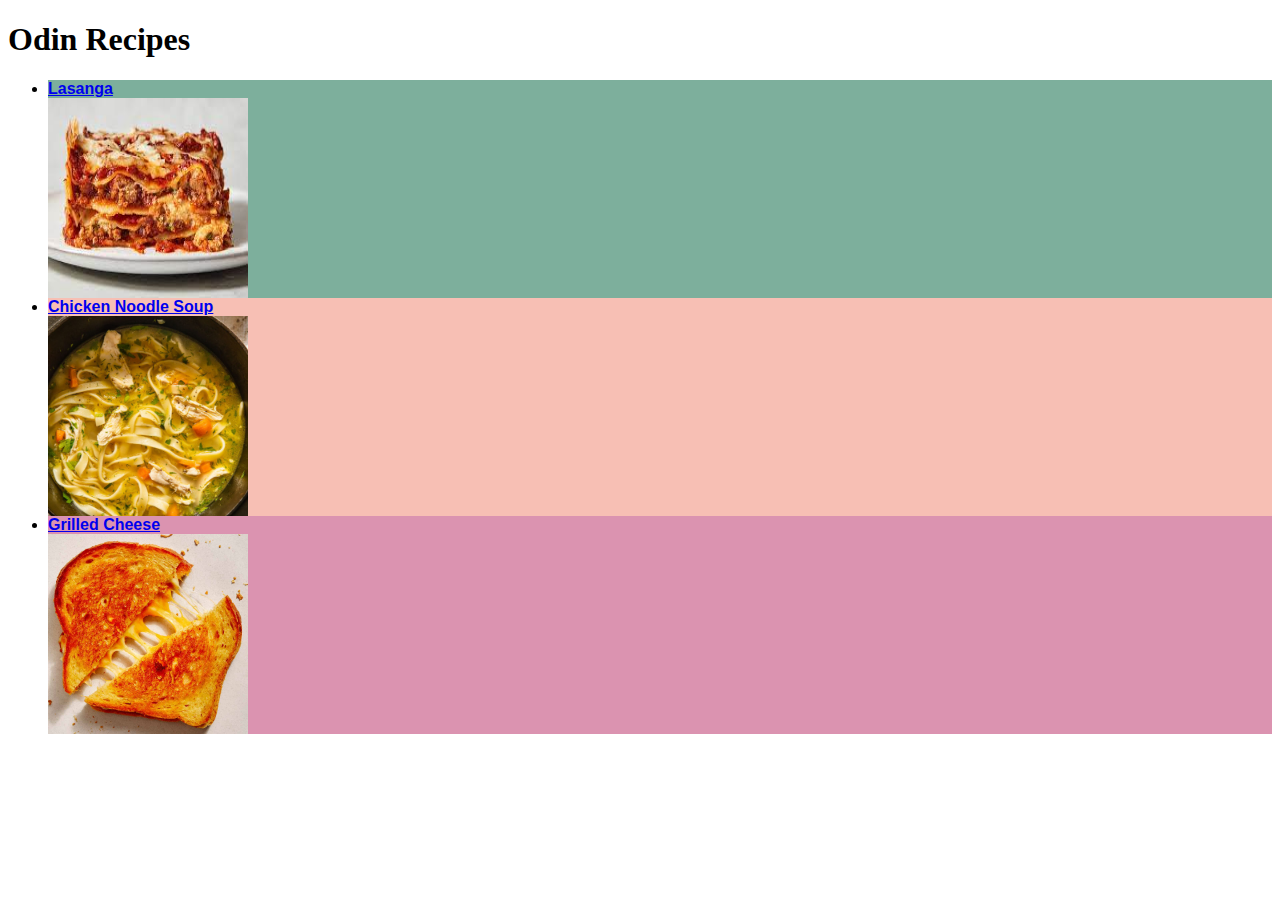
<file: index.html>
<!DOCTYPE html>
<html lang="en">
    <head>
        <meta charset="UTF-8">
        <link rel="stylesheet" href="styles.css">
    </head>
    <body>
        <h1>Odin Recipes</h1>
        <ul class="recipe-link">
            <div class="recipe-item one">
                <li><a href="./recipes/lasagna.html" target="_blank">Lasanga</a></li>
                <img src='./images/Lasagna.jpg'>
            </div>
            <div class="recipe-item two">
                <li><a href="./recipes/chicken-noodle-soup.html" target="_blank">Chicken Noodle Soup</a></li>
                <img src="./images/chicken-noodle-soup.jpg">
            </div>
            <div class="recipe-item three">
                <li><a href="./recipes/grilled-cheese.html" target="_blank">Grilled Cheese</a></li>
                <img src="./images/grilled-cheese.jpg">
            </div>
        </ul>        
    </body>
</html>
</file>
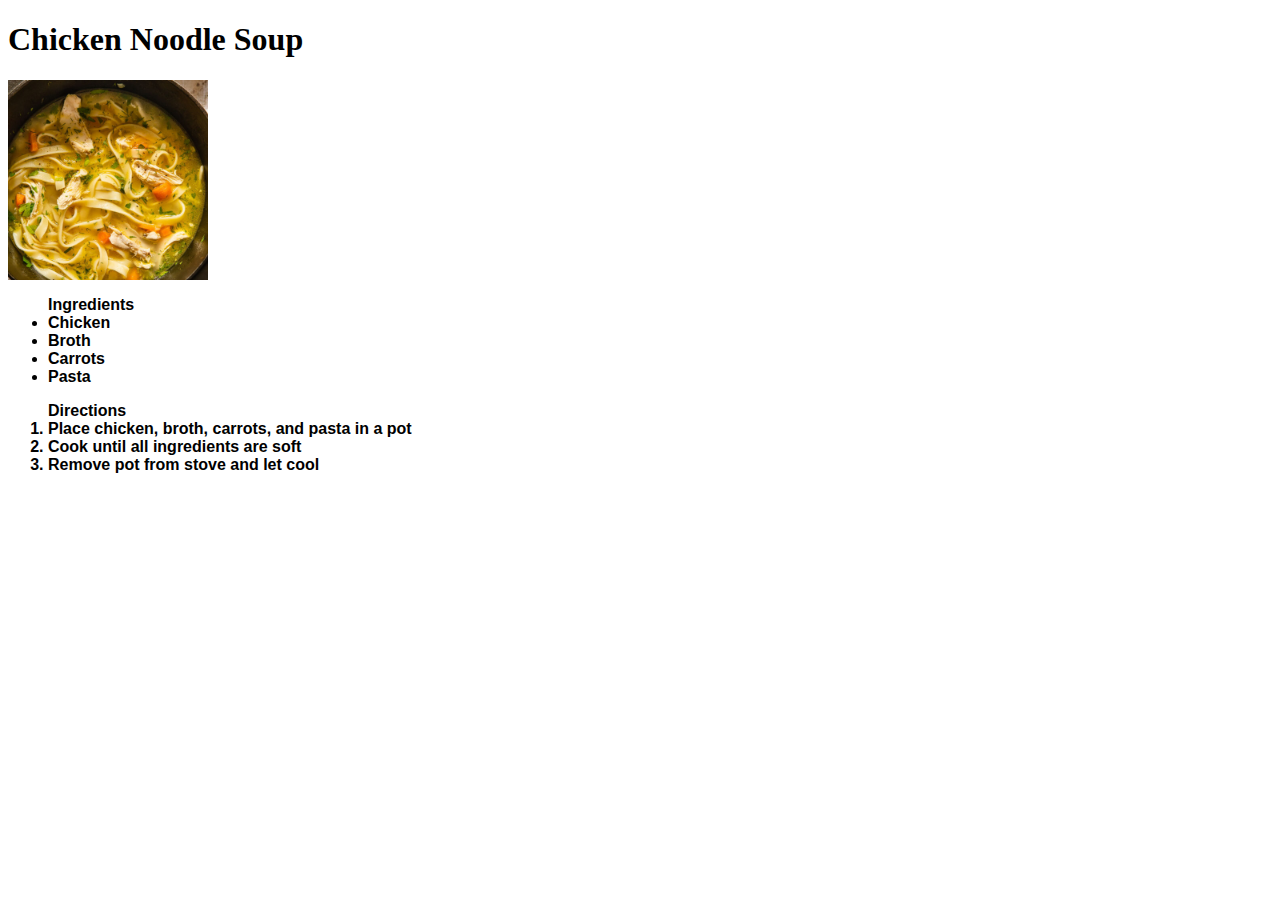
<file: recipes/chicken-noodle-soup.html>
<!DOCTYPE html>
<html lang="en">
    <head>
        <meta charset="UTF-8">
        <link rel="stylesheet" href="../styles.css">
    </head>
    <body>
        <h1>Chicken Noodle Soup</h1>
        <img src="../images/chicken-noodle-soup.jpg" height="300" width="300">
        <ul> Ingredients
            <li>Chicken</li>
            <li>Broth</li>
            <li>Carrots</li>
            <li>Pasta</li>
        </ul>
        <ol>Directions
            <li>Place chicken, broth, carrots, and pasta in a pot</li>
            <li>Cook until all ingredients are soft</li>
            <li>Remove pot from stove and let cool</li>
        </ol>
    </body>
</html>
</file>
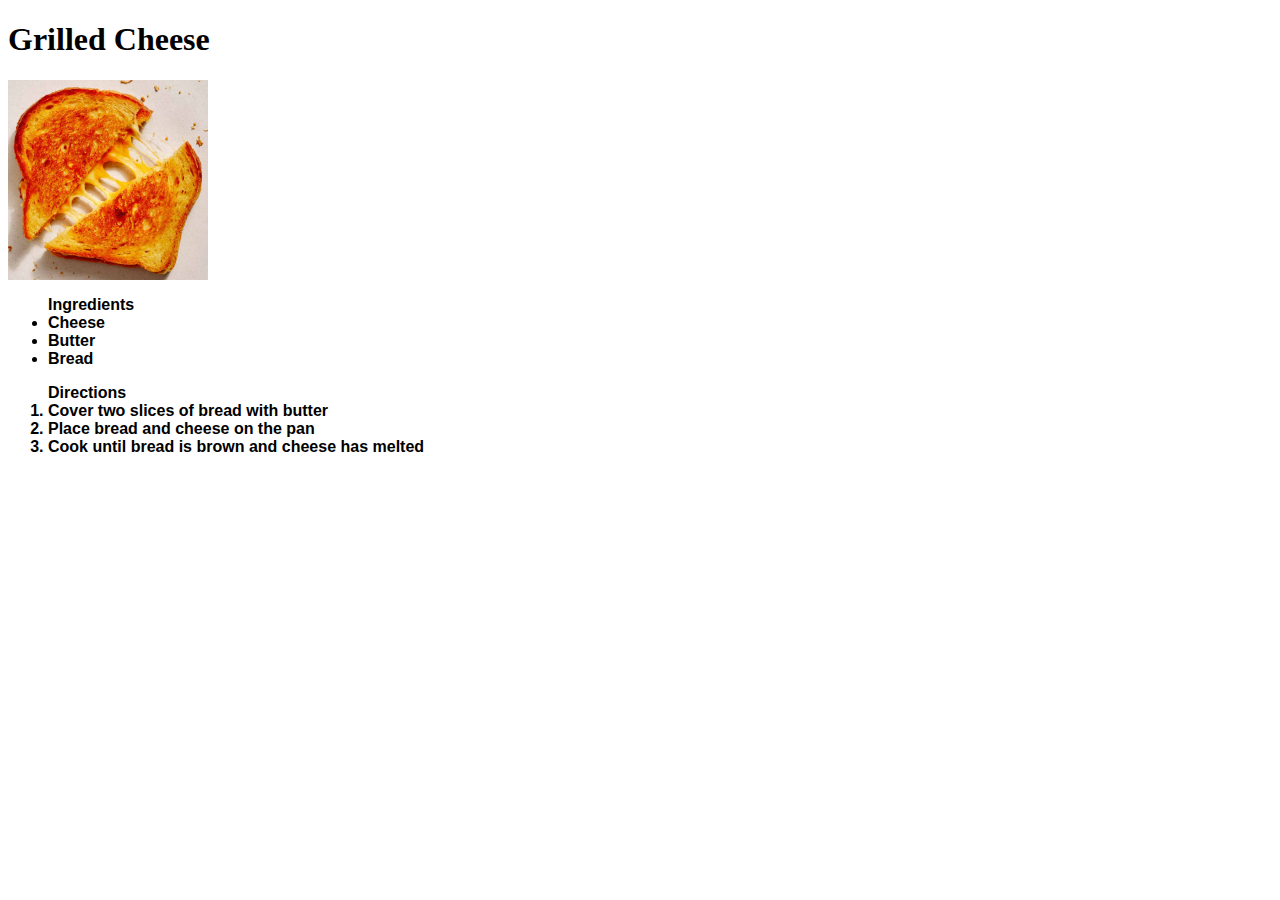
<file: recipes/grilled-cheese.html>
<!DOCTYPE html>
<html lang="en">
    <head>
        <meta charset="UTF-8">
        <link rel="stylesheet" href="../styles.css">
    </head>
    <body>
        <h1>Grilled Cheese</h1>
        <img src="../images/grilled-cheese.jpg" height="300" width="300">
        <ul>Ingredients
            <li>Cheese</li>
            <li>Butter</li>
            <li>Bread</li>
        </ul>
        <ol>Directions
            <li>Cover two slices of bread with butter</li>
            <li>Place bread and cheese on the pan</li>
            <li>Cook until bread is brown and cheese has melted</li>
        </ol>
    </body>
</html>
</file>
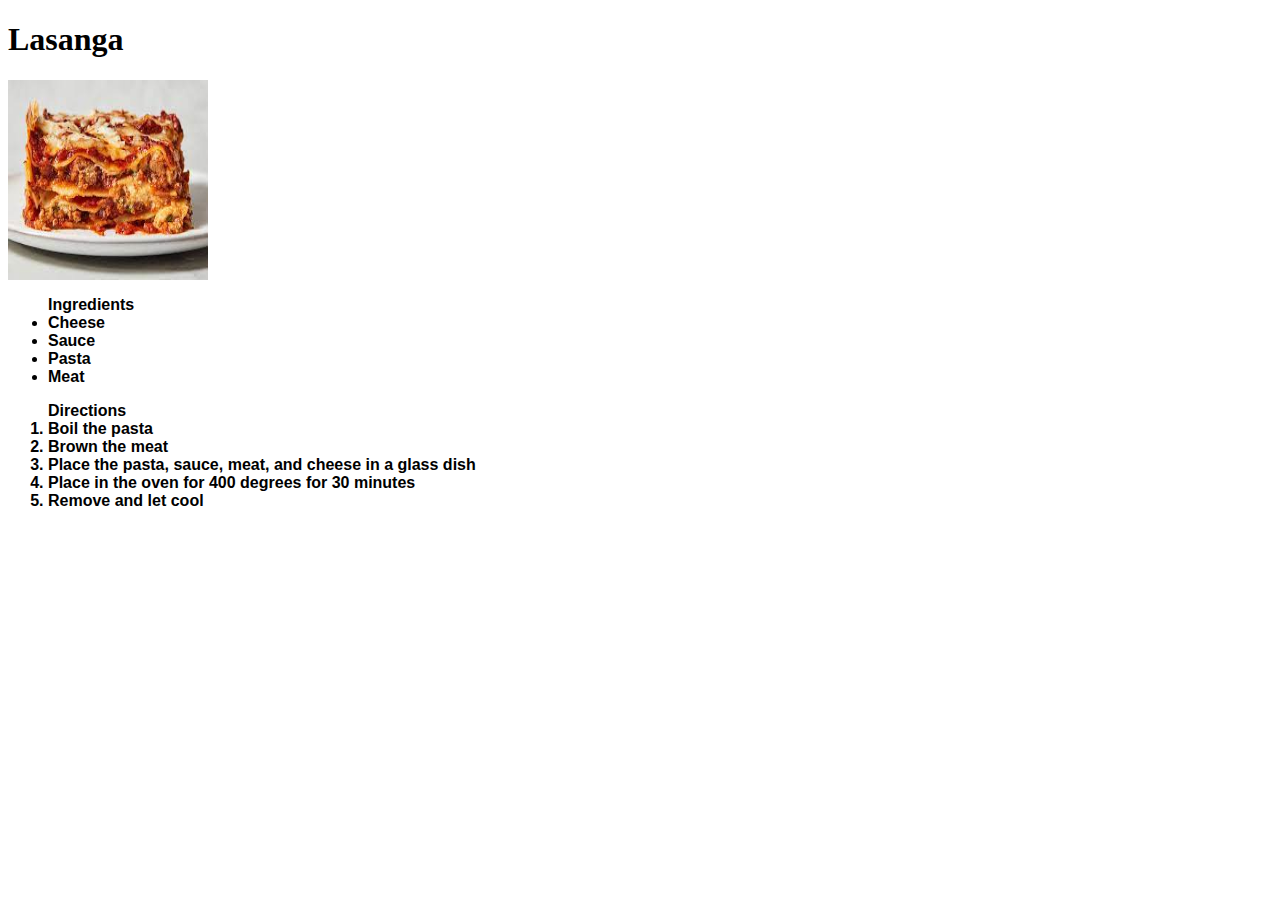
<file: recipes/lasagna.html>
<!DOCTYPE html>
<html lang="en">
    <head>
        <meta charset="UTF-8">
        <link rel="stylesheet" href="../styles.css">
    </head>
    <body>
        <h1>Lasanga</h1>
        <img src="../images/Lasagna.jpg">
        <ul>Ingredients
            <li>Cheese</li>
            <li>Sauce</li>
            <li>Pasta</li>
            <li>Meat</li>
        </ul>
        <ol>Directions
            <li>Boil the pasta</li>
            <li>Brown the meat</li>
            <li>Place the pasta, sauce, meat, and cheese in a glass dish</li>
            <li>Place in the oven for 400 degrees for 30 minutes</li>
            <li>Remove and let cool</li>
        </ol>
    </body>
</html>
</file>
<file: styles.css>
li {
    color:black;
    font-family:Arial, Helvetica, sans-serif;
    font-weight: bold;
}

img {
    display: flex;
    height: 200px;
    width: 200px;
}

.one {
    background-color: #7DAF9C ;
}

.two {
    background-color: #F7BFB4;
}

.three {
    background-color: #DB93B0;
}

ul, ol {
    color:black;
    font-family:Arial, Helvetica, sans-serif;
    font-weight: bold;
}
</file>
